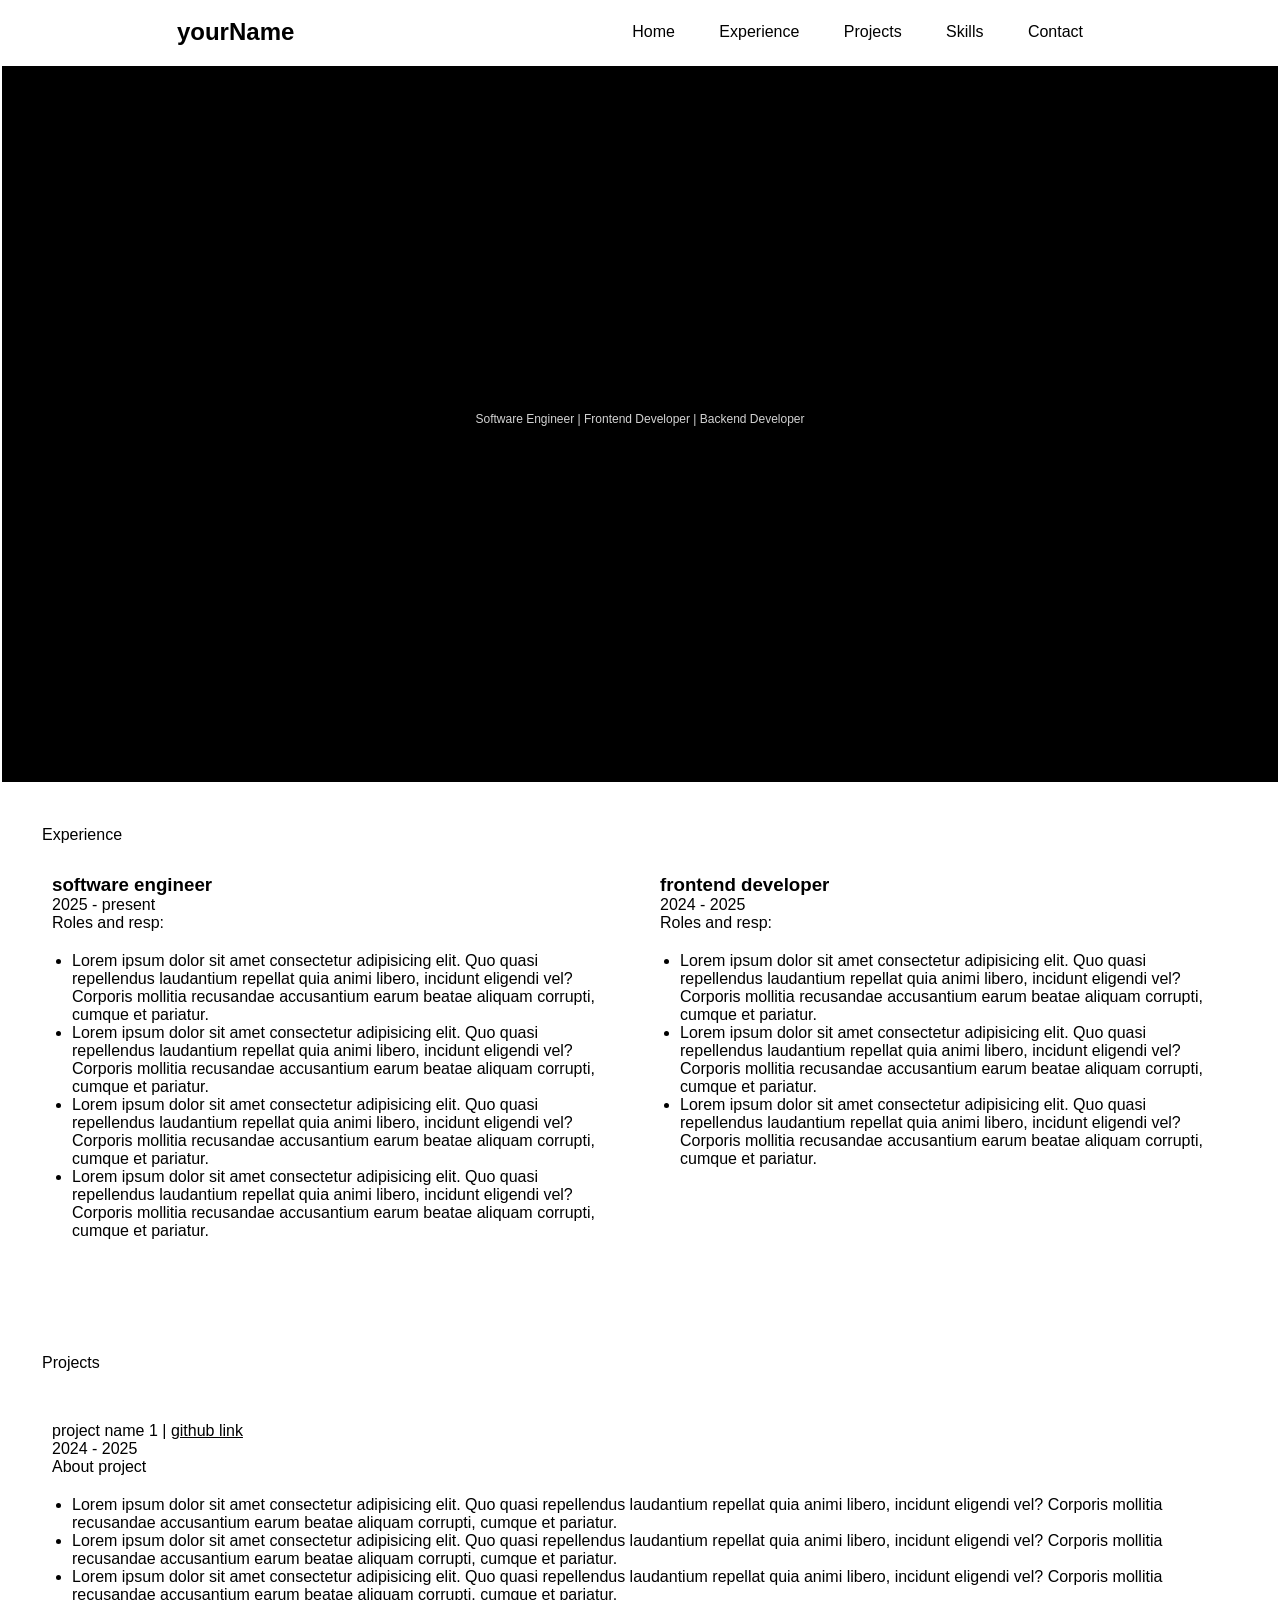
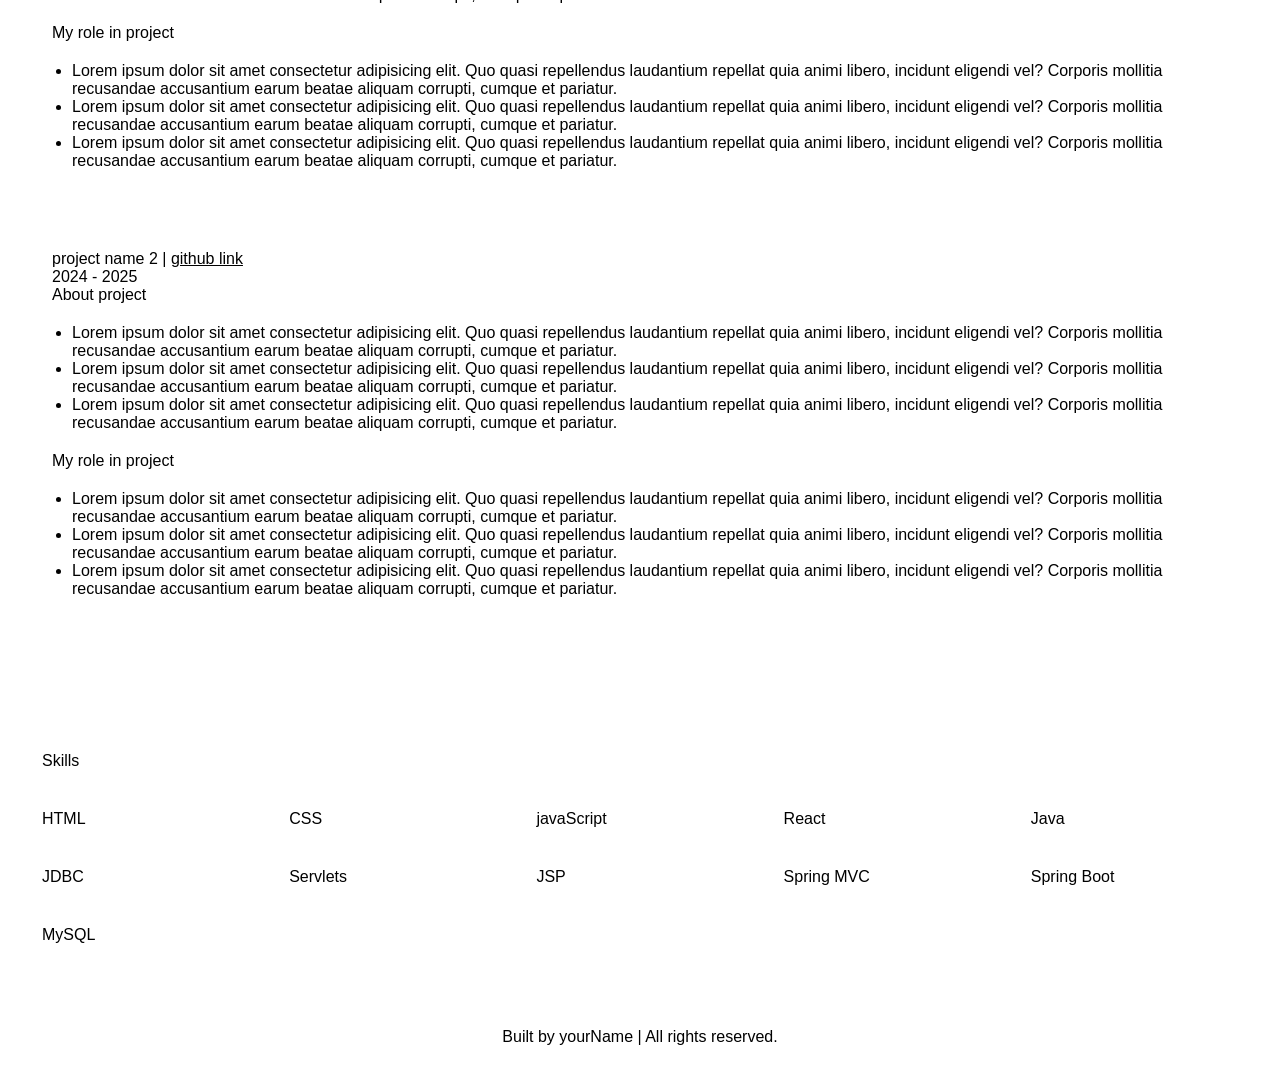
<file: _portfolio/index.html>
<!DOCTYPE html>
<html lang="en">
<head>
    <meta charset="UTF-8">
    <meta name="viewport" content="width=device-width, initial-scale=1.0">
    <title>Document</title>
    <link rel="stylesheet" href="style.css">
</head>
<body>

    <section class="navbar">
        <h1>yourName</h1>
        <nav>
            <a href="#hero">Home</a>
            <a href="#exp">Experience</a>
            <a href="#projects">Projects</a>
            <a href="#skills">Skills</a>
            <a href="#contact">Contact</a>
        </nav>
    </section>

    <section class="hero" id="hero">
        <h2>Your Name</h2>
        <p>Software Engineer | Frontend Developer | Backend Developer</p>
        <div>
            <a href="">LinkedIn</a>
            <a href="">GitHub</a>
        </div>
    </section>

    <section class="exp" id="exp">
        <header>Experience</header>
        <div class="exp-card">
            <h3>software engineer</h3>
            <p>2025 - present</p>
            <p>Roles and resp:</p>
            <ul>
                <li>Lorem ipsum dolor sit amet consectetur adipisicing elit. Quo quasi repellendus laudantium repellat quia animi libero, incidunt eligendi vel? Corporis mollitia recusandae accusantium earum beatae aliquam corrupti, cumque et pariatur.</li>
                <li>Lorem ipsum dolor sit amet consectetur adipisicing elit. Quo quasi repellendus laudantium repellat quia animi libero, incidunt eligendi vel? Corporis mollitia recusandae accusantium earum beatae aliquam corrupti, cumque et pariatur.</li>
                <li>Lorem ipsum dolor sit amet consectetur adipisicing elit. Quo quasi repellendus laudantium repellat quia animi libero, incidunt eligendi vel? Corporis mollitia recusandae accusantium earum beatae aliquam corrupti, cumque et pariatur.</li>
                <li>Lorem ipsum dolor sit amet consectetur adipisicing elit. Quo quasi repellendus laudantium repellat quia animi libero, incidunt eligendi vel? Corporis mollitia recusandae accusantium earum beatae aliquam corrupti, cumque et pariatur.</li>
            </ul>
        </div>
        <div class="exp-card">
            <h3>frontend developer</h3>
            <p>2024 - 2025</p>
            <p>Roles and resp:</p>
            <ul>
                <li>Lorem ipsum dolor sit amet consectetur adipisicing elit. Quo quasi repellendus laudantium repellat quia animi libero, incidunt eligendi vel? Corporis mollitia recusandae accusantium earum beatae aliquam corrupti, cumque et pariatur.</li>
                <li>Lorem ipsum dolor sit amet consectetur adipisicing elit. Quo quasi repellendus laudantium repellat quia animi libero, incidunt eligendi vel? Corporis mollitia recusandae accusantium earum beatae aliquam corrupti, cumque et pariatur.</li>
                <li>Lorem ipsum dolor sit amet consectetur adipisicing elit. Quo quasi repellendus laudantium repellat quia animi libero, incidunt eligendi vel? Corporis mollitia recusandae accusantium earum beatae aliquam corrupti, cumque et pariatur.</li>
            </ul>
        </div>
    </section>


    <section class="projects" id="projects">
        <header>Projects</header>
        <div class="project-card">
            <p>project name 1 | <a href="">github link</a></p>
            <p>2024 - 2025</p>
            <p>About project</p>
            <ul>
                <li>Lorem ipsum dolor sit amet consectetur adipisicing elit. Quo quasi repellendus laudantium repellat quia animi libero, incidunt eligendi vel? Corporis mollitia recusandae accusantium earum beatae aliquam corrupti, cumque et pariatur.</li>
                <li>Lorem ipsum dolor sit amet consectetur adipisicing elit. Quo quasi repellendus laudantium repellat quia animi libero, incidunt eligendi vel? Corporis mollitia recusandae accusantium earum beatae aliquam corrupti, cumque et pariatur.</li>
                <li>Lorem ipsum dolor sit amet consectetur adipisicing elit. Quo quasi repellendus laudantium repellat quia animi libero, incidunt eligendi vel? Corporis mollitia recusandae accusantium earum beatae aliquam corrupti, cumque et pariatur.</li>
            </ul>
            <p>My role in project</p>
            <ul>
                <li>Lorem ipsum dolor sit amet consectetur adipisicing elit. Quo quasi repellendus laudantium repellat quia animi libero, incidunt eligendi vel? Corporis mollitia recusandae accusantium earum beatae aliquam corrupti, cumque et pariatur.</li>
                <li>Lorem ipsum dolor sit amet consectetur adipisicing elit. Quo quasi repellendus laudantium repellat quia animi libero, incidunt eligendi vel? Corporis mollitia recusandae accusantium earum beatae aliquam corrupti, cumque et pariatur.</li>
                <li>Lorem ipsum dolor sit amet consectetur adipisicing elit. Quo quasi repellendus laudantium repellat quia animi libero, incidunt eligendi vel? Corporis mollitia recusandae accusantium earum beatae aliquam corrupti, cumque et pariatur.</li>
            </ul>
        </div>
        <div class="project-card">
            <p>project name 2 | <a href="">github link</a></p>
            <p>2024 - 2025</p>
            <p>About project</p>
            <ul>
                <li>Lorem ipsum dolor sit amet consectetur adipisicing elit. Quo quasi repellendus laudantium repellat quia animi libero, incidunt eligendi vel? Corporis mollitia recusandae accusantium earum beatae aliquam corrupti, cumque et pariatur.</li>
                <li>Lorem ipsum dolor sit amet consectetur adipisicing elit. Quo quasi repellendus laudantium repellat quia animi libero, incidunt eligendi vel? Corporis mollitia recusandae accusantium earum beatae aliquam corrupti, cumque et pariatur.</li>
                <li>Lorem ipsum dolor sit amet consectetur adipisicing elit. Quo quasi repellendus laudantium repellat quia animi libero, incidunt eligendi vel? Corporis mollitia recusandae accusantium earum beatae aliquam corrupti, cumque et pariatur.</li>
            </ul>
            <p>My role in project</p>
            <ul>
                <li>Lorem ipsum dolor sit amet consectetur adipisicing elit. Quo quasi repellendus laudantium repellat quia animi libero, incidunt eligendi vel? Corporis mollitia recusandae accusantium earum beatae aliquam corrupti, cumque et pariatur.</li>
                <li>Lorem ipsum dolor sit amet consectetur adipisicing elit. Quo quasi repellendus laudantium repellat quia animi libero, incidunt eligendi vel? Corporis mollitia recusandae accusantium earum beatae aliquam corrupti, cumque et pariatur.</li>
                <li>Lorem ipsum dolor sit amet consectetur adipisicing elit. Quo quasi repellendus laudantium repellat quia animi libero, incidunt eligendi vel? Corporis mollitia recusandae accusantium earum beatae aliquam corrupti, cumque et pariatur.</li>
            </ul>
        </div>
    </section>

    <section class="skills" id="skills">
        <header>Skills</header>
        <p>HTML</p>
        <p>CSS</p>
        <p>javaScript</p>
        <p>React</p>
        <p>Java</p>
        <p>JDBC</p>
        <p>Servlets</p>
        <p>JSP</p>
        <p>Spring MVC</p>
        <p>Spring Boot</p>
        <p>MySQL</p>
    </section>

    <footer>
        Built by yourName | All rights reserved.
    </footer>
    
</body>
</html>
</file>
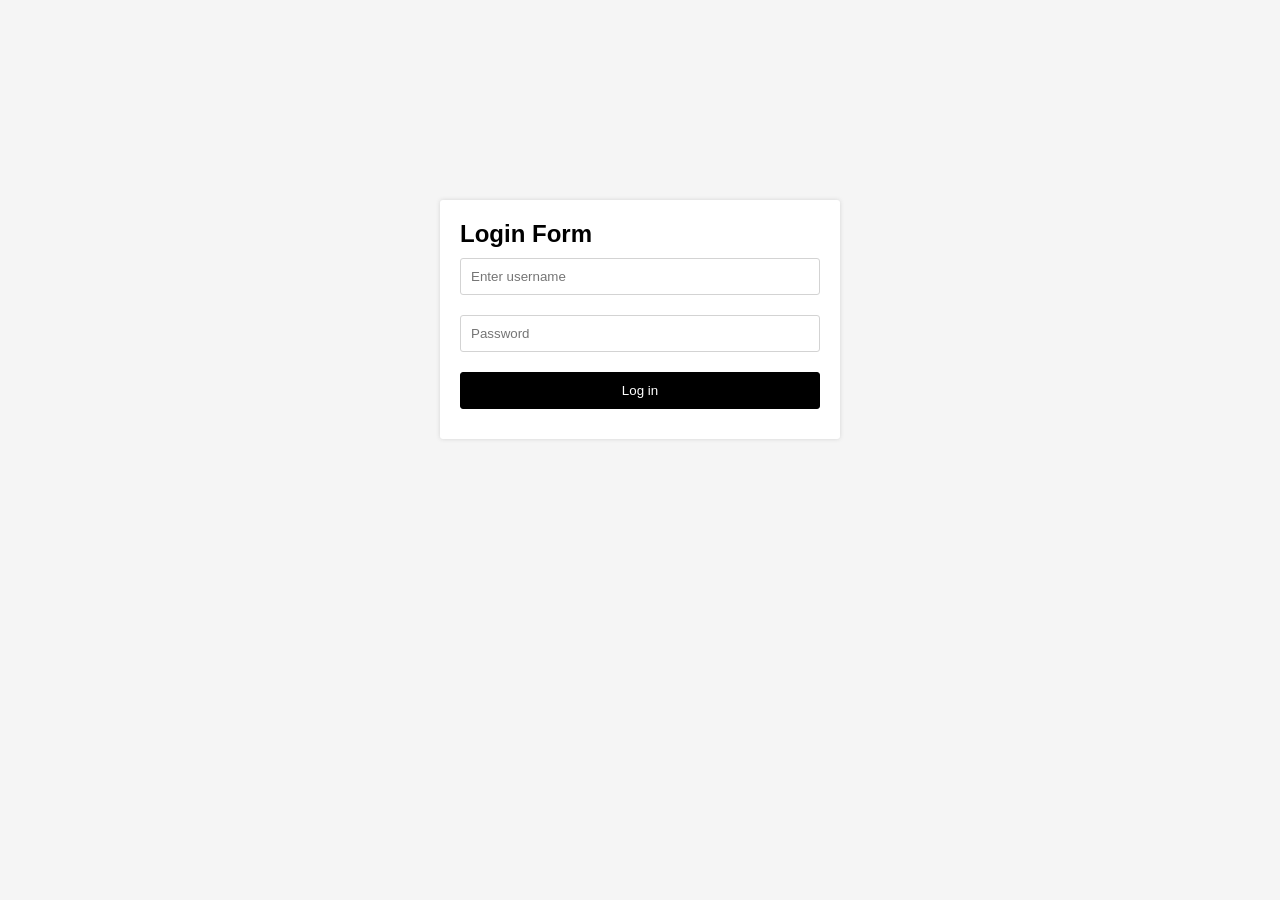
<file: Tasks/form/index.html>
<!DOCTYPE html>
<html lang="en">
<head>
    <meta charset="UTF-8">
    <meta name="viewport" content="width=device-width, initial-scale=1.0">
    <title>Document</title>
    <link rel="stylesheet" href="style.css">
</head>
<body>

    <form>
        <h2>Login Form</h2>
        <input type="text" placeholder="Enter username" required />
        <input type="password" placeholder="Password" required />
        <input type="submit" value="Log in" />
    </form>
    
</body>
</html>
</file>
<file: _portfolio/style.css>
* {
    margin: 0;
    padding: 0;
    box-sizing: border-box;

    font-family: sans-serif;
}

:root {
    --primary-color: #000;
    --secondary-color: #fff;

    --bg-image: url("https://dummyimage.com/hd1080");
    --shadow: 0 0 3px white
}

html {
    scroll-behavior: smooth;
}

body {
    background-color: var(--secondary-color);
    color: var(--primary-color);
}

section {
    border: 2px solid white;
    padding: 40px;
}

.navbar {
    display: flex;
    align-items: center;
    justify-content: space-around;

    padding: 16px;

    position: sticky;
    top: 0;
    z-index: 1001;
    background: var(--secondary-color);
}

.navbar nav a {
    color: var(--primary-color);
    text-decoration: none;
    padding: 10px 20px;
}

.hero {
    height: 80vh;

    display: flex;
    flex-direction: column;
    align-items: center;
    justify-content: center;

    background: #000 var(--bg-image) no-repeat center/cover;
}

.hero p {
    color: lightgray;
    font-size: 12px;
}

.hero a {
    color: var(--primary-color);
}

.hero div {
    margin-top: 20px;
}

.exp {
    display: grid;
    grid-template-columns: repeat(2, 1fr);
    gap: 20px;

    padding: 40px;
}

.exp header {
    grid-column: 1 / -1;
}

.exp-card {
    padding: 10px;
    box-shadow: var(--shadow);
    border-radius: 3px;
}

.exp-card ul {
    padding: 20px;
    list-style-type: disc;
}

.projects {
    padding: 40px;
}

.project-card {
    padding: 10px;
    margin: 40px 0;
}

.project-card p a {
    color: var(--primary-color);
}

.project-card ul {
    padding: 20px;
    list-style-type: disc;
}

.skills {
    display: grid;
    grid-template-columns: repeat(auto-fit, minmax(200px, 1fr));
    gap: 40px;
}

.skills header {
    grid-column: 1 / -1;
}

footer {
    text-align: center;
    padding: 40px;
    border: 2px solid white;
}
</file>
<file: Tasks/form/style.css>
* {
    margin: 0;
    padding: 0;
    box-sizing: border-box;

    font-family: sans-serif;
}

body {
    background: whitesmoke;
}

form {
    padding: 20px;
    margin: 200px auto;

    box-shadow: 0 0 4px lightgray;
    border-radius: 3px;

    width: 400px;
    background: white;
}

form input {
    border: 1px solid lightgray;
    padding: 10px;
    margin: 10px 0;
    
    width: 100%;
    border-radius: inherit;
}

form input[type="submit"] {
    background: black;
    color: white;
    border-color: black;
    cursor: pointer;
}

form input[type="submit"]:hover {
    background: white;
    color: black;
}
</file>
